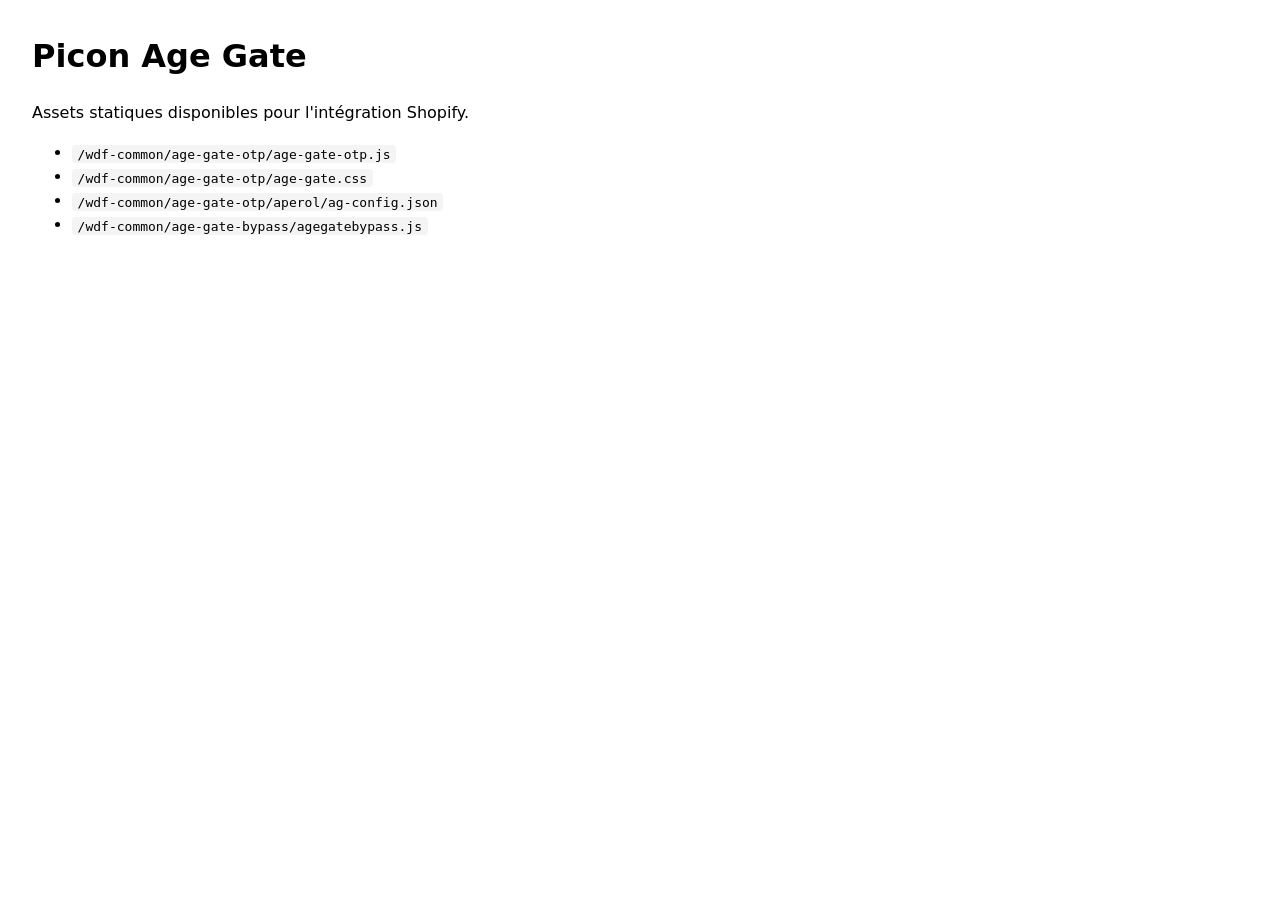
<file: index.html>
<!DOCTYPE html>
<html lang="fr">
  <head>
    <meta charset="utf-8" />
    <meta name="viewport" content="width=device-width, initial-scale=1" />
    <title>Picon Age Gate Assets</title>
    <style>
      body {
        font-family: system-ui, sans-serif;
        margin: 2rem;
        line-height: 1.5;
      }

      code {
        background: #f4f4f4;
        padding: 0.1rem 0.35rem;
        border-radius: 4px;
      }
    </style>
  </head>
  <body>
    <h1>Picon Age Gate</h1>
    <p>Assets statiques disponibles pour l'intégration Shopify.</p>
    <ul>
      <li><code>/wdf-common/age-gate-otp/age-gate-otp.js</code></li>
      <li><code>/wdf-common/age-gate-otp/age-gate.css</code></li>
      <li><code>/wdf-common/age-gate-otp/aperol/ag-config.json</code></li>
      <li><code>/wdf-common/age-gate-bypass/agegatebypass.js</code></li>
    </ul>
  </body>
</html>
</file>
